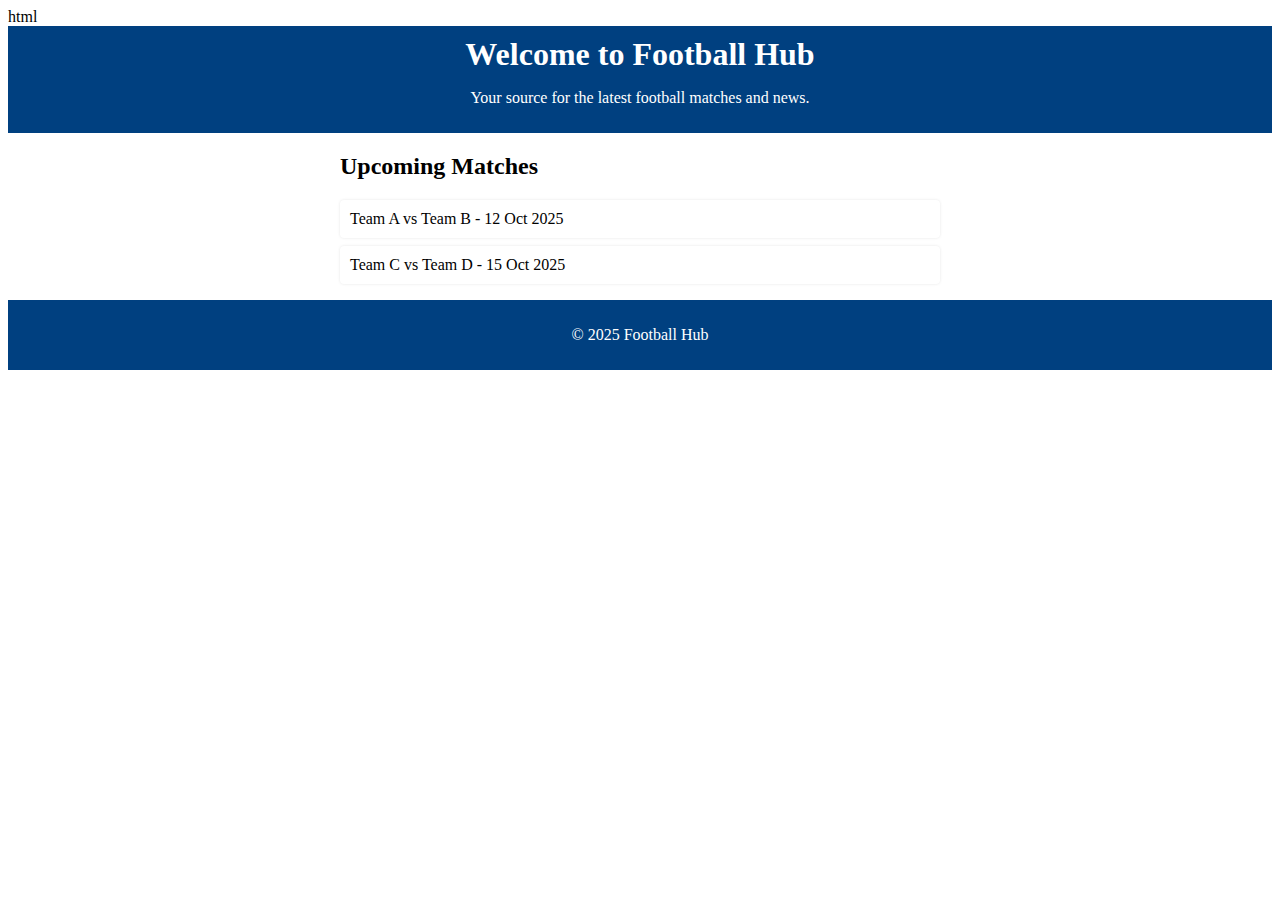
<file: index.html>
html
<!DOCTYPE html>
<html lang="en">
<head>
  <meta charset="UTF-8" />
  <meta name="viewport" content="width=device-width, initial-scale=1" />
  <title>Football Hub - Landing Page</title>
  <link rel="stylesheet" href="style.css" />
</head>
<body>
  <header>
    <h1>Welcome to Football Hub</h1>
    <p>Your source for the latest football matches and news.</p>
  </header>
  <section>
    <h2>Upcoming Matches</h2>
    <ul>
      <li>Team A vs Team B - 12 Oct 2025</li>
      <li>Team C vs Team D - 15 Oct 2025</li>
    </ul>
  </section>
  <footer>
    <p>© 2025 Football Hub</p>
  </footer>
</body>
</html>
</file>
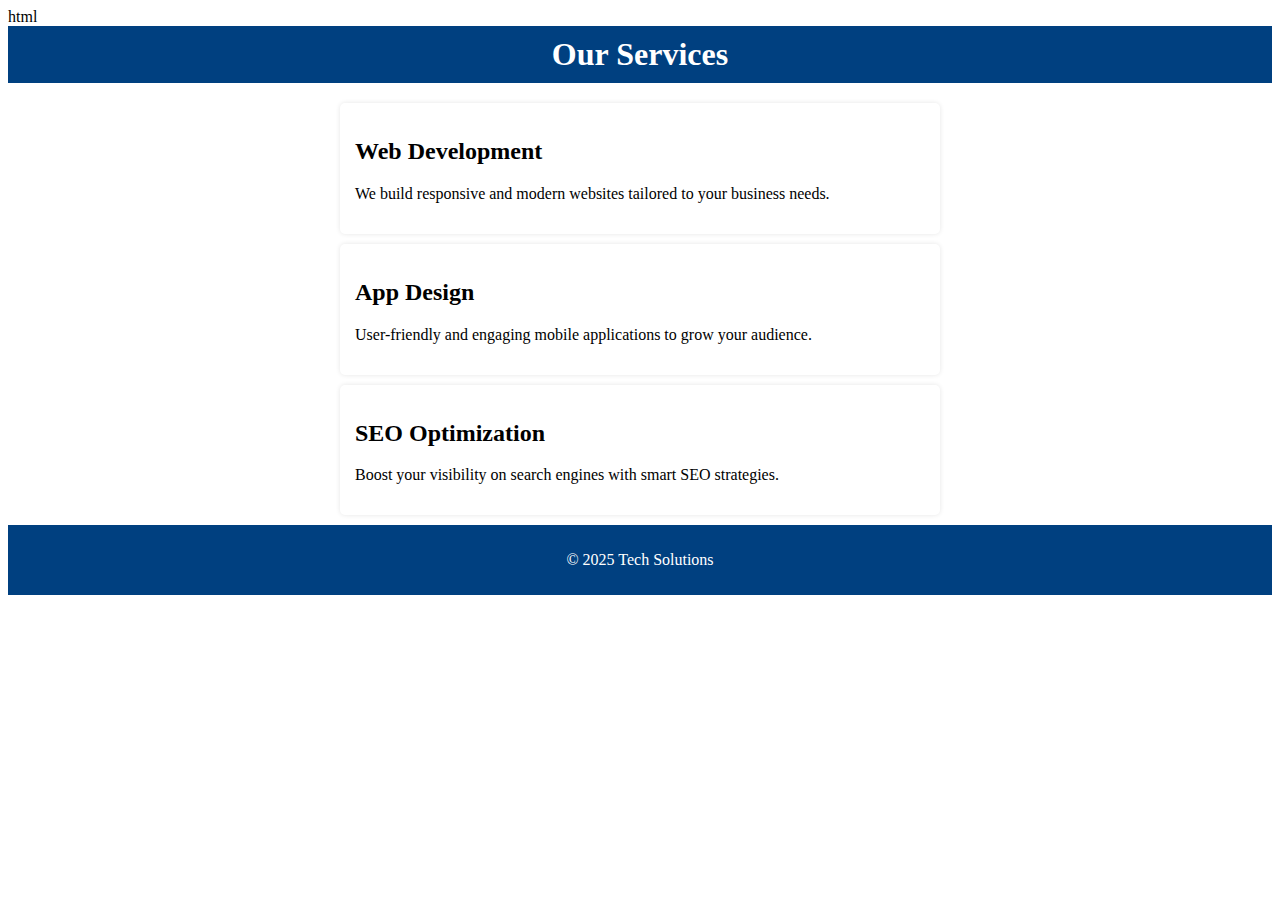
<file: services.html>
html
<!DOCTYPE html>
<html lang="en">
<head>
  <meta charset="UTF-8" />
  <meta name="viewport" content="width=device-width, initial-scale=1" />
  <title>Tech Solutions - Services</title>
  <link rel="stylesheet" href="style.css" />
</head>
<body>
  <header>
    <h1>Our Services</h1>
  </header>

  <section>
    <div class="service">
      <h2>Web Development</h2>
      <p>We build responsive and modern websites tailored to your business needs.</p>
    </div>

    <div class="service">
      <h2>App Design</h2>
      <p>User-friendly and engaging mobile applications to grow your audience.</p>
    </div>

    <div class="service">
      <h2>SEO Optimization</h2>
      <p>Boost your visibility on search engines with smart SEO strategies.</p>
    </div>
  </section>

  <footer>
    <p>© 2025 Tech Solutions</p>
  </footer>
</body>
</html>
</file>
<file: style.css>
css
body {
  font-family: Arial, sans-serif;
  margin: 20px;
  padding: 0;
  background-color: #f9f9f9;
  color: #333;
}

header, footer {
  text-align: center;
  padding: 10px 0;
  background-color: #004080;
  color: white;
  margin-bottom: 20px;
}

h1 {
  margin: 0;
}

section {
  max-width: 600px;
  margin: auto;
}

.service {
  background-color: white;
  padding: 15px;
  margin-bottom: 10px;
  border-radius: 5px;
  box-shadow: 0 0 5px rgba(0,0,0,0.1);
}

ul {
  list-style-type: none;
  padding-left: 0;
}

ul li {
  background: white;
  margin-bottom: 8px;
  padding: 10px;
  border-radius: 4px;
  box-shadow: 0 0 3px rgba(0,0,0,0.1);
}
</file>
